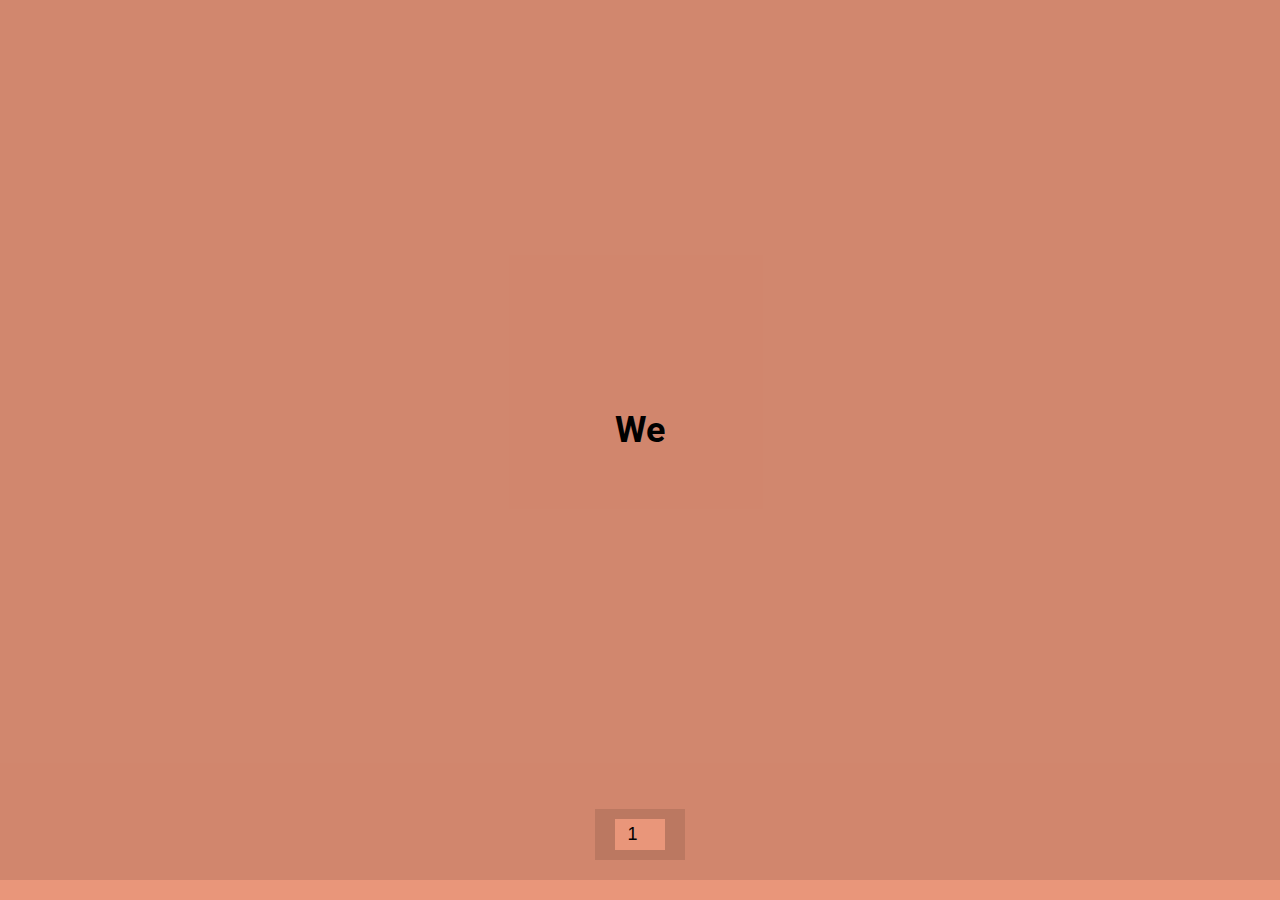
<file: index.html>
<!DOCTYPE html><html lang="en" class="dark"><head><meta charset="UTF-8"><meta name="viewport" content="width=device-width, initial-scale=1.0"><title>Auto Text Effect</title><link rel="stylesheet" href="src.8841ec3c.css"></head><body> <div id="root"></div> <script src="src.413469e5.js"></script> </body></html>
</file>
<file: src.8841ec3c.css>
@import url("https://fonts.googleapis.com/css2?family=Roboto:wght@400;700&display=swap");*{box-sizing:border-box}body{background-color:#e9967a;height:100vh}#root,body{font-family:Roboto,sans-serif;margin:0}#root{height:100%;width:100%;display:flex;flex-direction:column;align-items:center;justify-content:center;overflow:hidden}div{position:absolute;bottom:20px;background:rgba(0,0,0,.1);padding:10px 20px}div,input{font-size:18px}input{width:50px;padding:5px;background-color:#e9967a;border:none;text-align:center}input:focus{outline:none}
/*# sourceMappingURL=src.8841ec3c.css.map */
</file>
